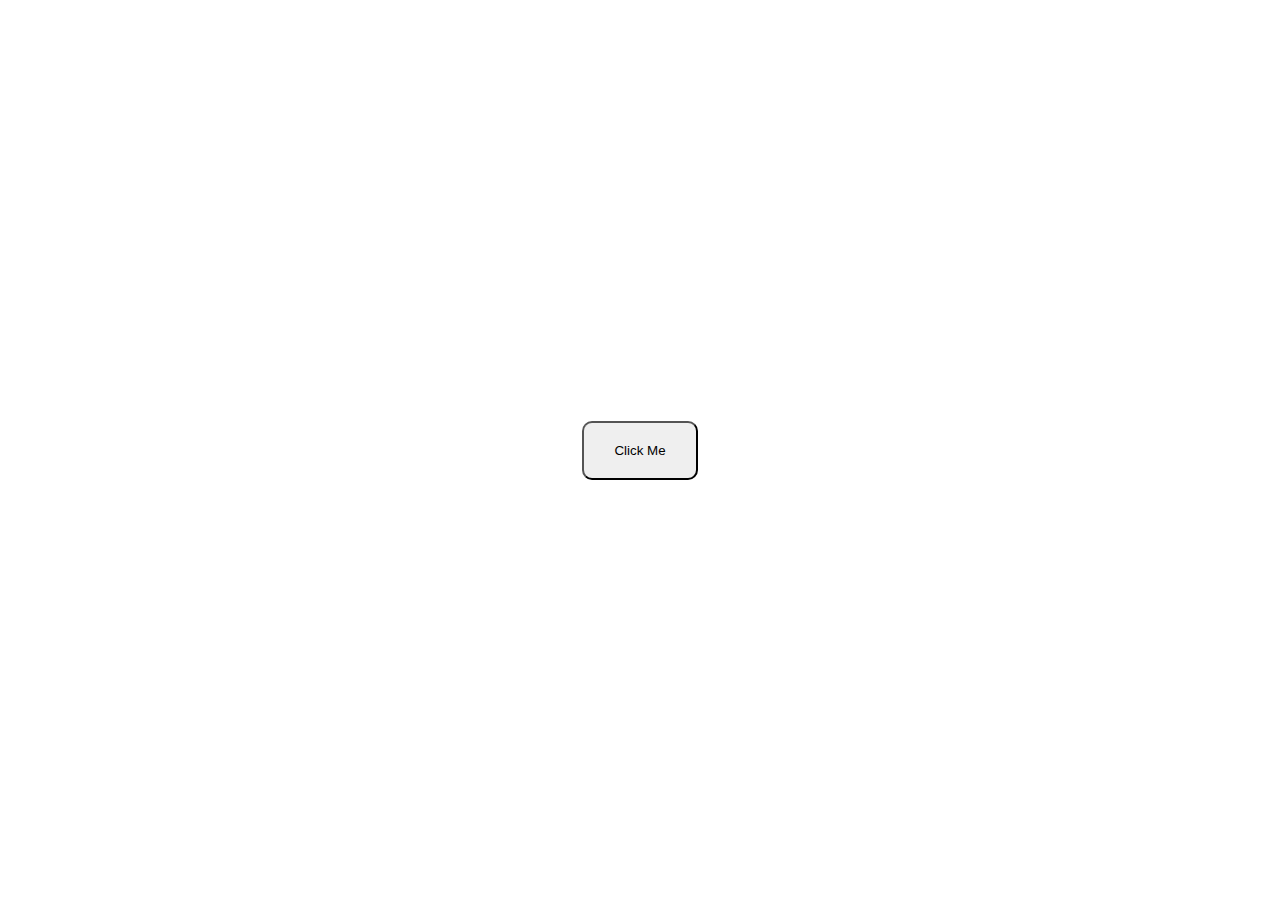
<file: index.html>
<!DOCTYPE html>
<html lang="en">
<head>
    <meta charset="UTF-8">
    <meta http-equiv="X-UA-Compatible" content="IE=edge">
    <meta name="viewport" content="width=device-width, initial-scale=1.0">
    <link rel="stylesheet" href="css/style.css">
    <title>Main File</title>
</head>
<body>
    <div class="main-page-container">
       <a href="components/pertama.html"><button>Click Me</button></a>
    </div>

    <script>
        alert("Responsive Layout")
    </script>
</body>
</html>
</file>
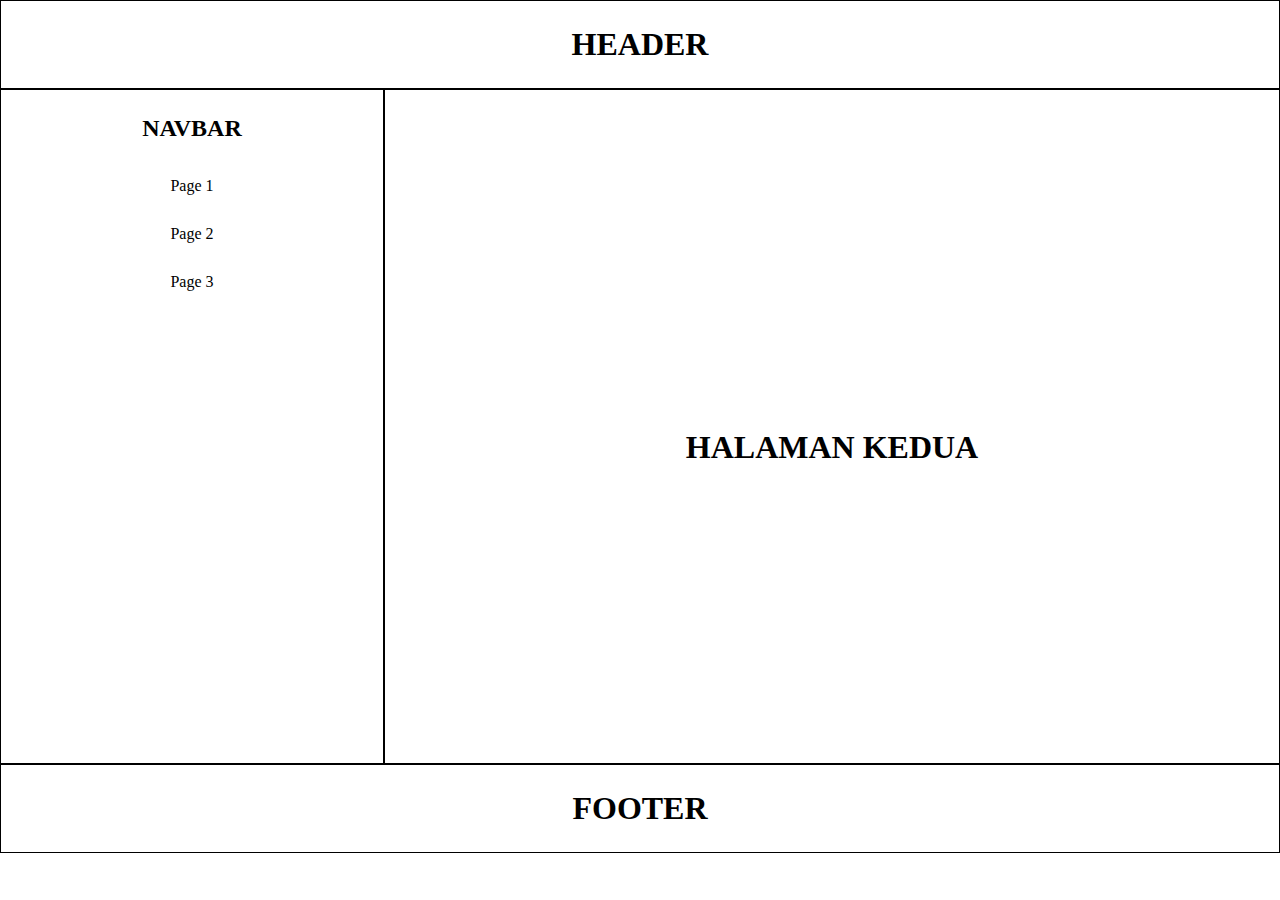
<file: components/kedua.html>
<!DOCTYPE html>
<html lang="en">

<head>
    <meta charset="UTF-8">
    <meta http-equiv="X-UA-Compatible" content="IE=edge">
    <meta name="viewport" content="width=device-width, initial-scale=1.0">
    <link rel="stylesheet" href="../css/style.css">
    <title>Document</title>
</head>

<body>
    <header id="header"></header>
    <nav id="navbar"></nav>

    <main class="kedua">
        <article>
            <h1>HALAMAN KEDUA</h1>
        </article>
    </main>
    <footer id="footer"></footer>

    <script src="../js/script.js"></script>
</body>

</html>
</file>
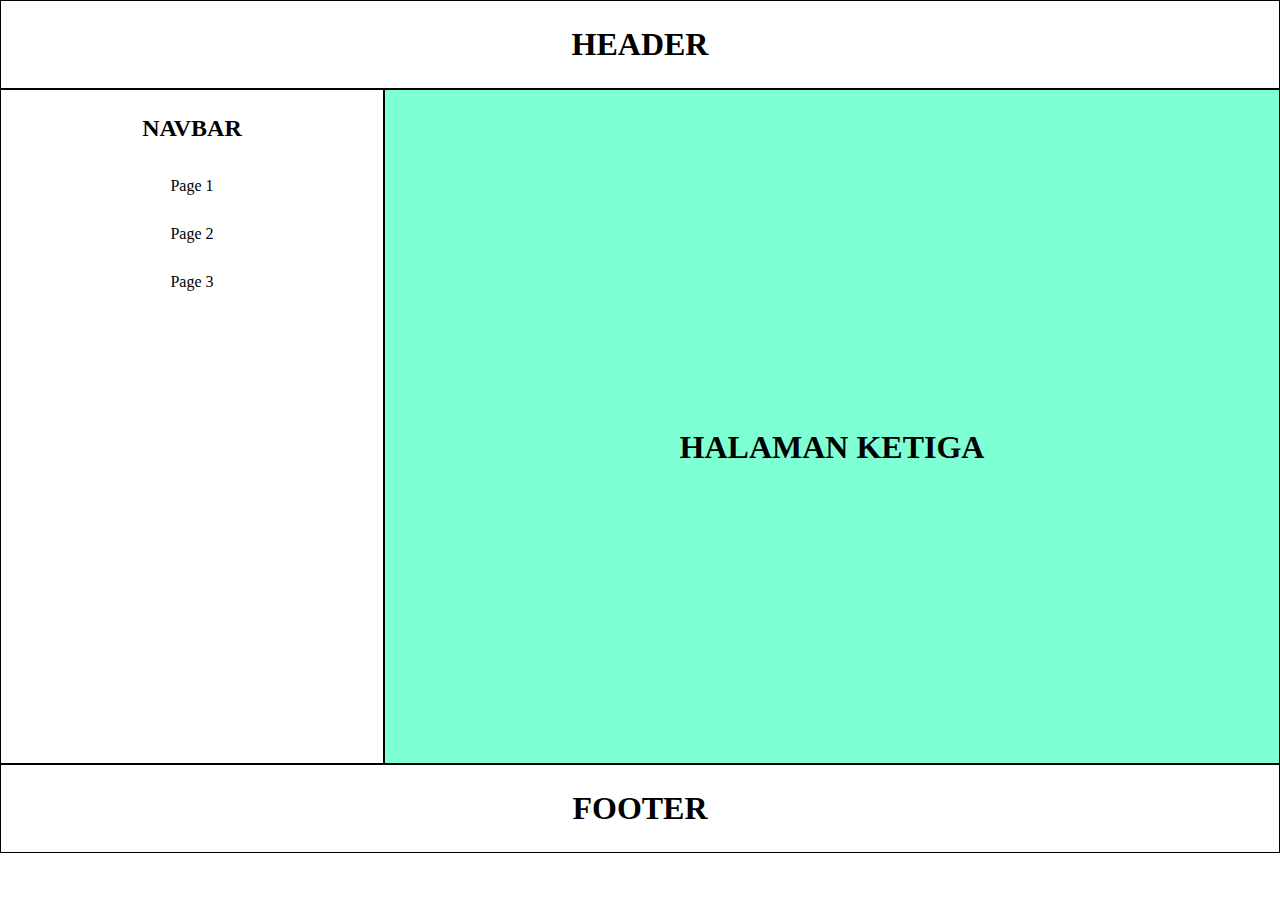
<file: components/ketiga.html>
<!DOCTYPE html>
<html lang="en">

<head>
    <meta charset="UTF-8">
    <meta http-equiv="X-UA-Compatible" content="IE=edge">
    <meta name="viewport" content="width=device-width, initial-scale=1.0">
    <link rel="stylesheet" href="../css/style.css">
    <title>Document</title>
</head>

<body>
    <header id="header"></header>
    <nav id="navbar"></nav>

    <main class="ketiga">
        <article>
            <h1>HALAMAN KETIGA</h1>
        </article>
    </main>
    <footer id="footer"></footer>
    
    <script src="../js/script.js"></script>
</body>

</html>
</file>
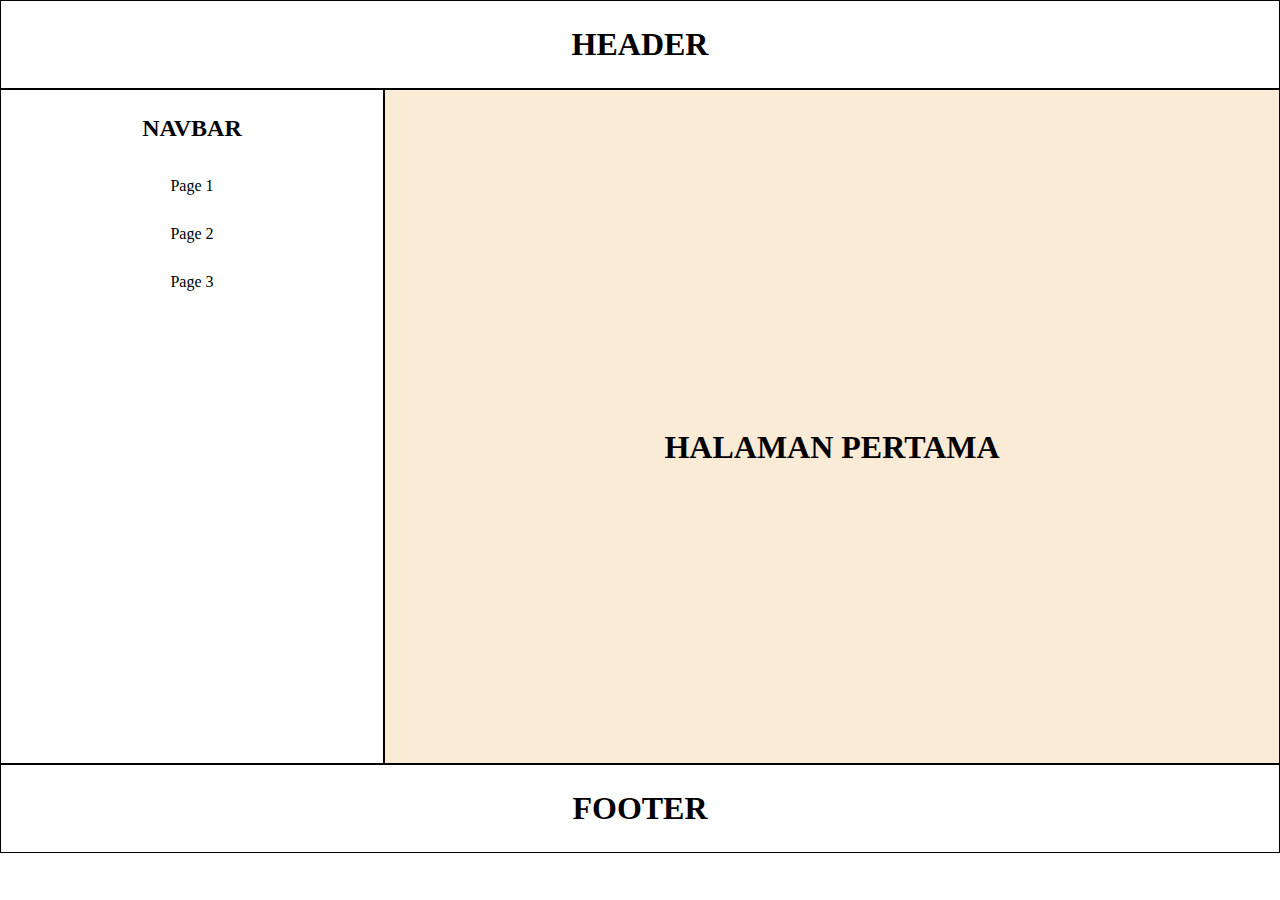
<file: components/pertama.html>
<!DOCTYPE html>
<html lang="en">

<head>
    <meta charset="UTF-8">
    <meta http-equiv="X-UA-Compatible" content="IE=edge">
    <meta name="viewport" content="width=device-width, initial-scale=1.0">
    <link rel="stylesheet" href="../css/style.css">
    <title>Document</title>
</head>

<body>
    <header id="header"></header>
    <nav id="navbar"></nav>
    <main class="pertama">
        <article>
            <h1>HALAMAN PERTAMA</h1>
        </article>
    </main>
    <footer id="footer"></footer>

    <script src="../js/script.js"></script>
</body>

</html>
</file>
<file: css/style.css>
* {
    padding: 0;
    margin: 0;
    box-sizing: border-box;
    text-align: center;
}

.main-page-container {
    display: flex;
    height: 100vh;
    justify-content: center;
    align-items: center;
}

button {
    padding: 20px 30px;
    border-radius: 10px;
    transition: .2s ease-out;
}

.main-page-container button:hover {
    cursor: pointer;
    background-color: rgb(0, 0, 0);
    color: white;
    font-weight: 500;
    font-size: 20px;
}

header,
nav,
main,
footer {
    border: 1px solid black;
}

nav {
    float: left;
    height: 75vh;
    width: 30%;

}

nav ul {
    margin: 0 28%;
    list-style: none;
}

nav li {
    border-radius: 5px;
    margin: 10px 0px;
    padding: 10px;
    transition: .2s;
}

nav ul li a {
    margin: 30px 0;
    color: black;
    text-decoration: none;
    transition: .3s;
}

nav li:hover {
    background-color: rgb(0, 145, 255);
}

nav li:hover>a {
    font-size: 20px;
    color: #fff;
}

main {
    float: left;
    width: 70%;
    height: 75vh;
}

.pertama {
    background-color: antiquewhite;
}

.ketiga {
    background-color: aquamarine;
}

article {
    height: 75vh;
    display: flex;
    margin: 20px;
    justify-content: center;
    align-items: center;
}

h1,
h2 {
    margin: 25px;
}

footer {
    clear: both;
}

@media screen and (max-width: 580px) {
    nav {
        float: unset;
        width: 100%;
        height: auto;
    }

    nav ul {
        display: flex;
        justify-content: center;
        margin: 0;
        width: 100%;
    }

    main {
        float: unset;
        width: 100%;
        height: auto;
    }
}
</file>
